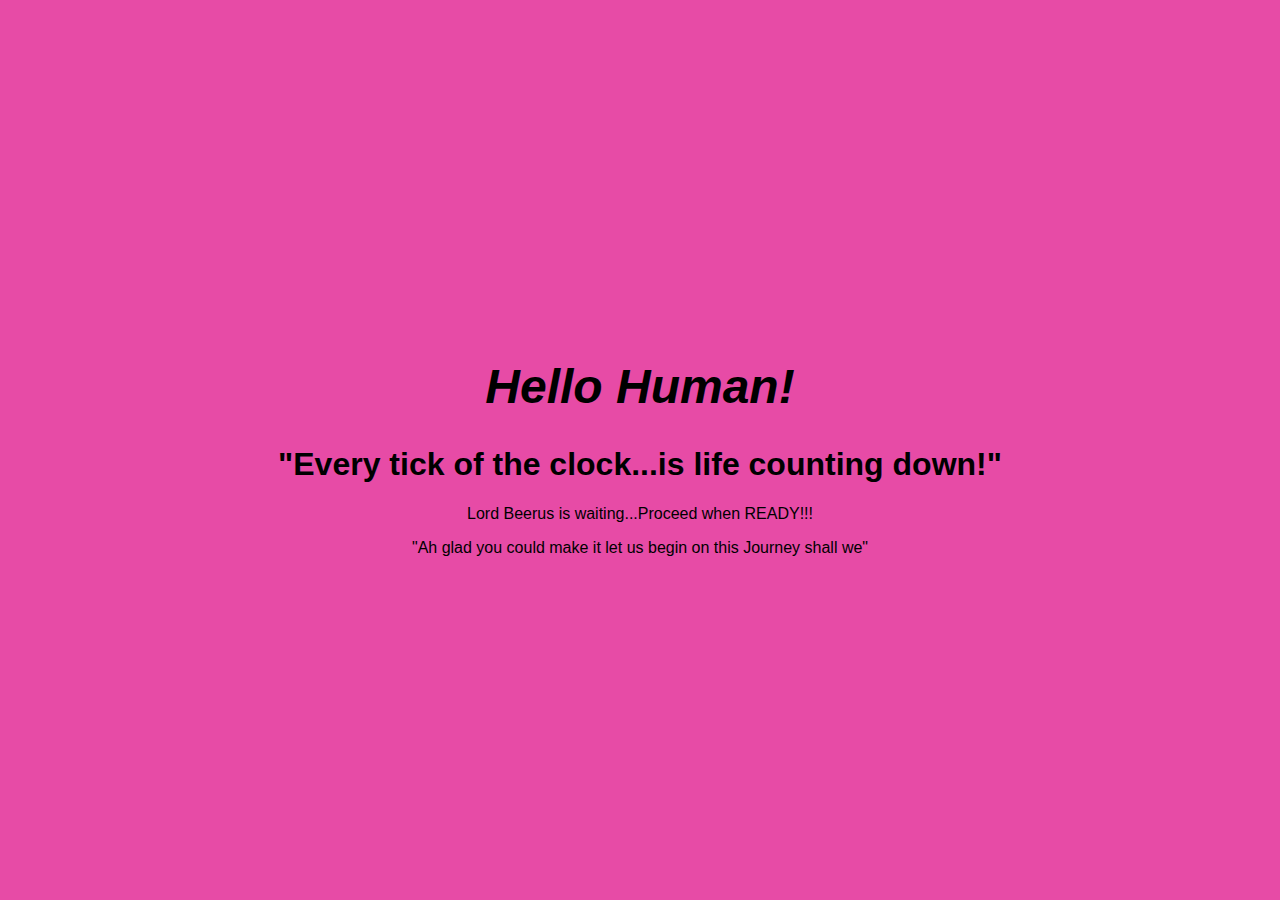
<file: index.html>
<!doctype html>
<html lang="en" >
  <head>
    <meta charset="utf-8">
    <title>Hello Traveler</title>
    <link rel="manifest" href="manifest.json">
    <link rel="stylesheet" href="style.css">
    <link rel="icon" href="dbz-icon-1.png" type="x-icon" />
    <link rel="apple-touch-icon" href="dbz-icon-1.png">
    <meta name="viewport" content="width=device-width, initial-scale=1.0">
    <meta name="theme-color" content="white"/>
    <meta name="apple-mobile-web-app-capable" content="yes">
    <meta name="apple-mobile-web-app-status-bar-style" content="black">
    <meta name="apple-mobile-web-app-title" content="Welcome Human">
    <meta name="msapplication-TileImage" content="dbz-icon-1">
    <meta name="msapplication-TileColor" content="#E600BF">
  </head>
  <body class="fullscreen">
    <div class="container">
      <h1 class="title">Hello Human!</h1>

      <h1>
        "Every tick of the clock...is life counting down!"
      
      </h1>

      <p>
        Lord Beerus is waiting...Proceed when READY!!!
      </p>
      
    <p> 
        "Ah glad you could make it let us begin on this Journey shall we"
</p>
    </div>
    <script src="main.js"></script>
  </body>
  </html>
</file>
<file: style.css>
body {
  font-family: sans-serif;
  background-color: rgba(226, 40, 149, 0.836);

}

/* Make content area fill the entire browser window */
html,
.fullscreen {
  display: flex;
  height: 100%;
  margin: 0;
  padding: 0;
  width: 100%;
}

/* Center the content in the browser window */
.container {
  margin: auto;
  text-align: center;
}

.title {
  font-size: 3rem;
  font-style: italic;
}

.SevensButton{
  width:100px;
  height: 20px;
  background-color: lightpink;
  border-color: magenta;
}
</file>
